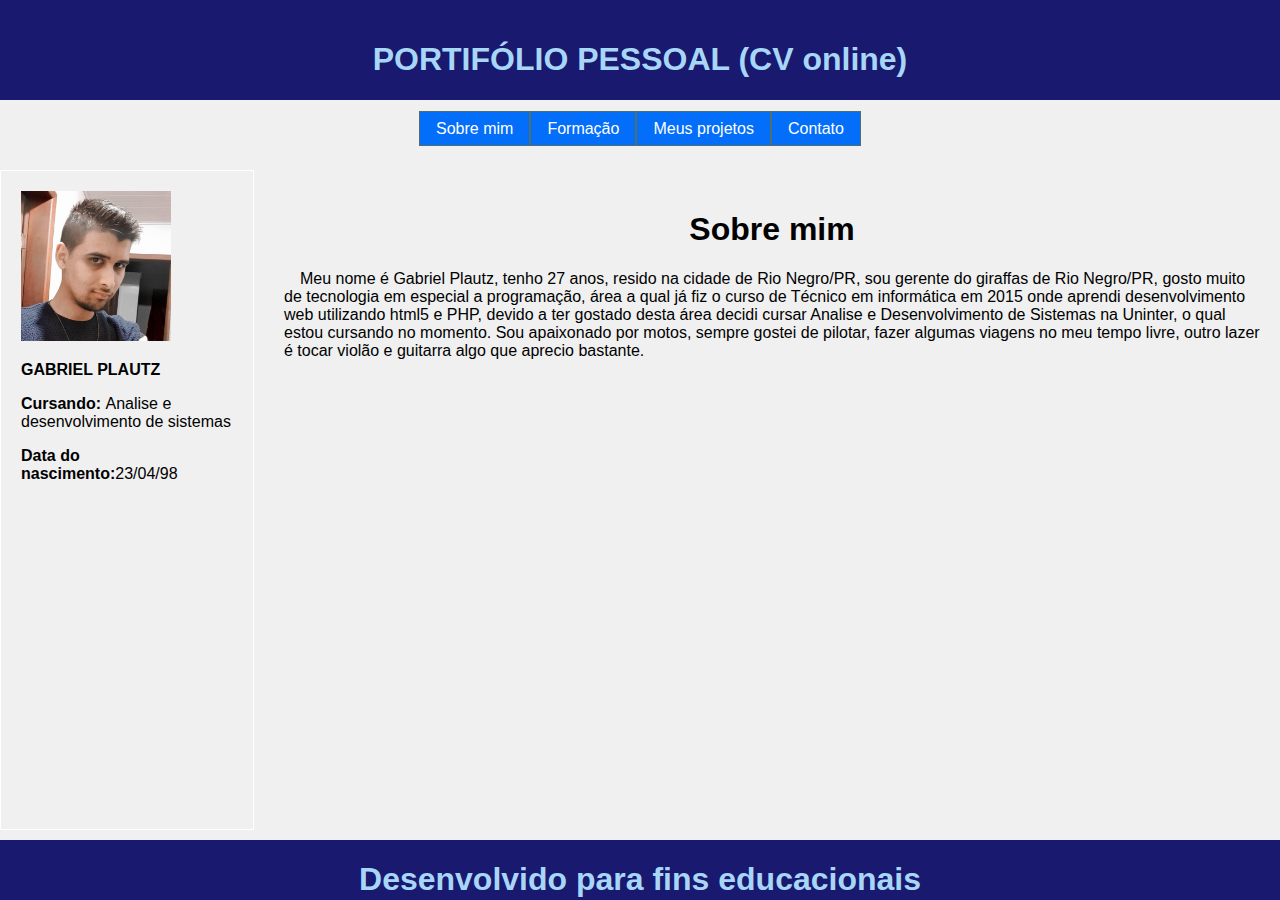
<file: index.html>
<!DOCTYPE html>
<html>
<head>
    <meta charset="UTF-8">
    <meta name="viewport" content="width=device-width, initial-scale=1.0">
    <title>PORTIFÓLIO PESSOAL (CV online)</title>
    <link rel="stylesheet" href="CSS/estilo.css">
</head>
<body>
    <!-- a class container é uma especie de caixa onde conteudo da página fica dentro e tambem ela define os padrões gerais -->
    <div class="container">
        <!-- Temos aqui a tag que demarca o cabeçalho contentendo a class header responsável pela estilização-->
        <header class="header">
            <h1 class="titulo_rodape">PORTIFÓLIO PESSOAL (CV online)</h1>
        </header>
        <!-- Aréa que fica ao lado esquerdo da tela contendo uma imagem e descrição -->
        <nav class="nav">
            <ul>
                <li><a href="index.html">Sobre mim</a></li>
                <li><a href="formacao.html">Formação</a></li>
                <li><a href="projetos.html">Meus projetos</a></li>
                <li><a href="contato.html">Contato</a></li>
            </ul>
        </nav>
        <!-- Define a barra lateral -->
        <aside class="aside">
            <img src="img/gabriel.jpg" width="150px">
                <p><strong>GABRIEL PLAUTZ</strong></p>
                <p><strong>Cursando: </strong>Analise e desenvolvimento de sistemas</p>
                <p><strong>Data do nascimento:</strong>23/04/98</p>

        </aside>
        <!-- dentro da tag section fica o conteudo da página prooriamente dito -->
        <section class="section">
            <h1 style="text-align: center;">Sobre mim</h1>
            <!--Parágrafo contendo o texto com um espaçamento no inicio da primeira linha-->
            <p>&emsp;Meu nome é Gabriel Plautz, tenho 27 anos, resido na cidade de Rio Negro/PR, sou gerente do giraffas de Rio Negro/PR, gosto muito de tecnologia em especial a 
             programação, área a qual já fiz o curso de Técnico em informática em 2015 onde aprendi desenvolvimento web utilizando html5 e PHP, devido 
             a ter gostado desta área decidi cursar Analise e Desenvolvimento de Sistemas na Uninter, o qual estou cursando no momento. 
             Sou apaixonado por motos, sempre gostei de pilotar, fazer algumas viagens no meu tempo livre, outro lazer é tocar violão e guitarra algo que aprecio bastante. 
            </p>
        </section>
        <!-- A tag footer demarca o rodapé da página -->
        <footer class="footer">
            <h1 class="titulo_rodape">Desenvolvido para fins educacionais</h1>
        </footer>
    </div>
</body>
</html>
</file>
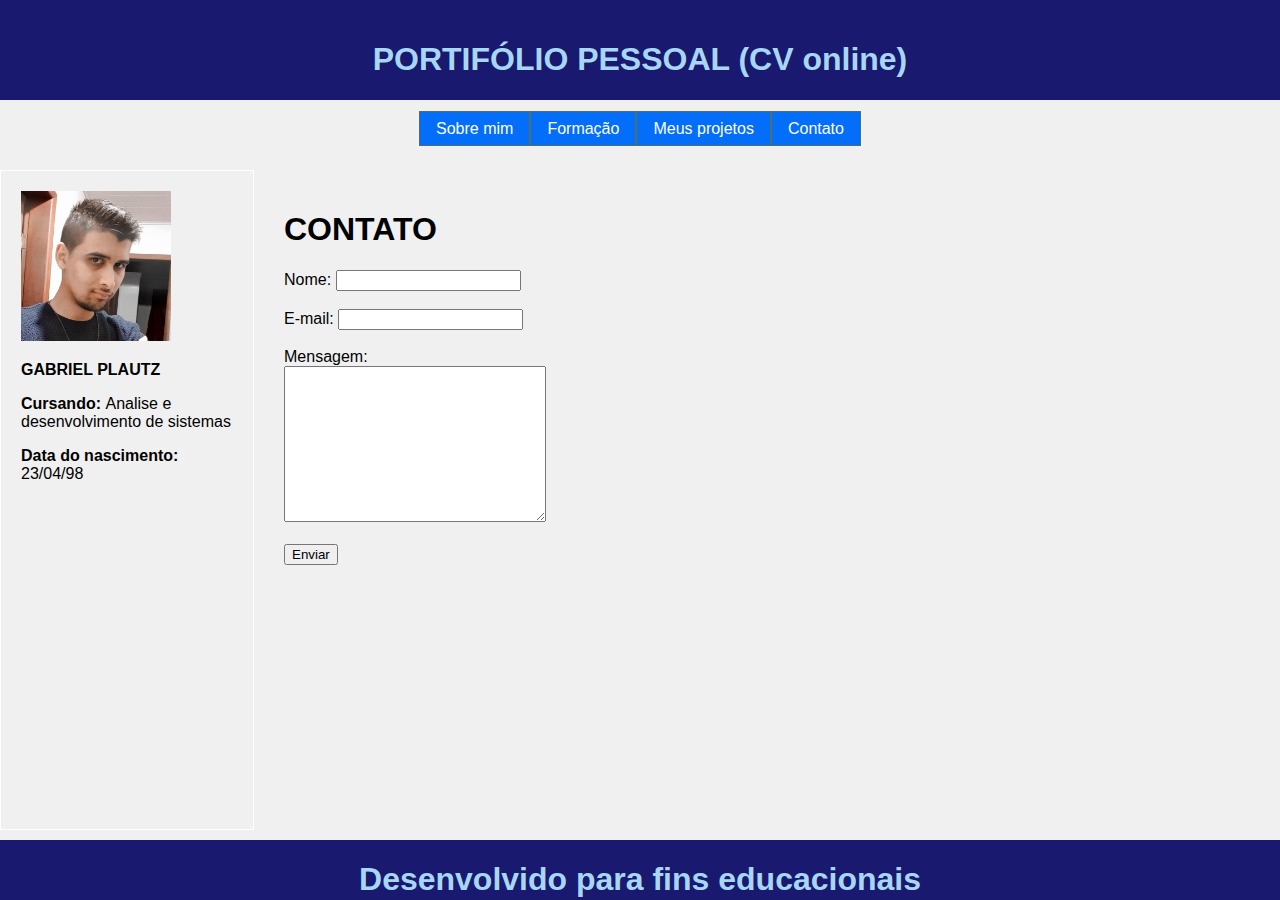
<file: contato.html>
<!DOCTYPE html>
<html lang="en">
<head>
    <meta charset="UTF-8">
    <meta name="viewport" content="width=device-width, initial-scale=1.0">
    <title>PORTIFÓLIO PESSOAL (CV online)</title>
    <script>
        /*função responsável por exibir a mensagem de agradecimento*/
        function funcao1()
        {
            alert("Agradecemos seu contato!")
        }
    </script>
    <link rel="stylesheet" href="CSS/estilo.css">
</head>
<body>
    <div class="container">
        <header class="header">
            <h1 class="titulo_rodape">PORTIFÓLIO PESSOAL (CV online)</h1>
        </header>
        <nav class="nav">
            <ul>
                <li><a href="index.html">Sobre mim</a></li>
                <li><a href="formacao.html">Formação</a></li>
                <li><a href="projetos.html">Meus projetos</a></li>
                <li><a href="contato.html">Contato</a></li>
            </ul>
        </nav>
        <!-- Aréa que fica ao lado esquerdo da tela contendo uma imagem e descrição -->
        <aside class="aside">
            <img src="img/gabriel.jpg" width="150px">
                <p><strong>GABRIEL PLAUTZ</strong></p>
                <p><strong>Cursando: </strong>Analise e desenvolvimento de sistemas</p>
                <p>
                    <strong>Data do nascimento:</strong>
                    23/04/98
                </p>

        </aside>
        <section class="section">
            <h1 style="color:black; text-align:left ;">CONTATO</h1>
            <!--Abaixo é criado um formulario de contato que envia a mensagem diretamente 
            para o email configurado e retorna a funcao1() que exibe mensagem de agradecimento-->
            <form action="https://formsubmit.co/e9a80c82390dd785b733eee5758d5117" method="POST">                                      
                <label for="nome">Nome:</label>
                <input type="text" id="nome" name="nome" required><br><br>
                <label for="email">E-mail:</label>
                <input type="email" id="email" name="email" required><br><br>
                <label for="mensagem">Mensagem:</label><br>
                <textarea id="mensagem" name="mensagem" rows="10" cols="30" maxlength="200" required></textarea><br><br>
                <input type="hidden" name="_captcha" value="false">
                <input type="hidden" name="_next" value="http://127.0.0.1:5500/teste.html">
                <input type="submit" onclick="funcao1()" value="Enviar">
            </form>
        </section>
        <!-- A tag footer demarca o rodapé da página -->
        <footer class="footer">
            <h1 class="titulo_rodape">Desenvolvido para fins educacionais</h1>
        </footer>
    </div>
</body>
</html>
</file>
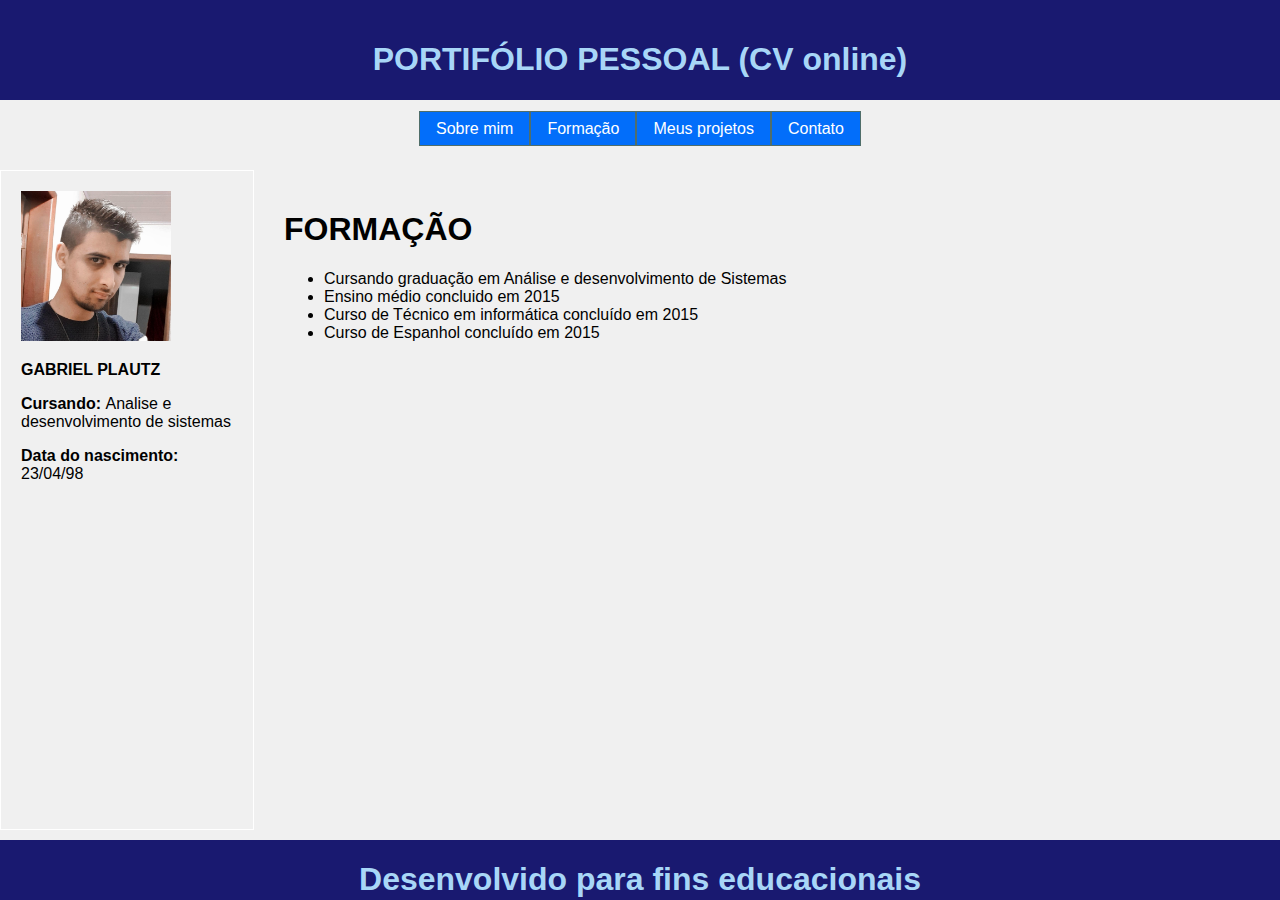
<file: formacao.html>
<!DOCTYPE html>
<html>
<head>
    <!-- titulo da página -->
    <title>PORTIFÓLIO PESSOAL (CV online)</title>
    
    <!--Esta propriedade link esta importando o estilo css para está pagina a qual usará as definições css contidas no arquivo estilo.css-->
    <link rel="stylesheet" href="CSS/estilo.css">
</head>
<body>
    <!-- a class container é uma especie de caixa onde conteudo da página fica dentro e tambem ela define os padrões gerais -->
    <div class="container">
        <!-- Temos aqui a tag que demarca o cabeçalho contentendo a class header responsável pela estilização-->
        <header class="header">
            <h1 class="titulo_rodape">PORTIFÓLIO PESSOAL (CV online)</h1>
        </header>
        <!-- Abaixo temos um menu criado utilizando uma lista não ordenada -->
        <nav class="nav">
            <ul>
                <li><a href="index.html">Sobre mim</a></li>
                <li><a href="formacao.html">Formação</a></li>
                <li><a href="projetos.html">Meus projetos</a></li>
                <li><a href="contato.html">Contato</a></li>
            </ul>
        </nav>
        <!-- Aréa que fica ao lado esquerdo da tela contendo uma imagem e descrição -->
        <aside class="aside">
            <img src="img/gabriel.jpg" width="150px">
                <p><strong>GABRIEL PLAUTZ</strong></p>
                <p><strong>Cursando: </strong>Analise e desenvolvimento de sistemas</p>
                <p>
                    <strong>Data do nascimento:</strong>
                    23/04/98
                </p>

        </aside>
        <!-- dentro da tag section fica o conteudo da página prooriamente dito -->
        <section class="section">
            <!--Nesta linha utilizamos css inline para estilizar este elemento H1 de forma diferente dos demais que herdaram a estilização que foi definida no estilo.css-->
            <h1 style="color:black; text-align:left ;">FORMAÇÃO</h1>
            <p>
                <ul>
                    <li>Cursando graduação em Análise e desenvolvimento de Sistemas</li>
                    <li>Ensino médio concluido em 2015</li>
                    <li>Curso de Técnico em informática concluído em 2015</li>
                    <li>Curso de Espanhol concluído em 2015</li>
                </ul>
            </p>
        </section>
        <!-- A tag footer demarca o rodapé da página -->
        <footer class="footer">
            <h1 class="titulo_rodape">Desenvolvido para fins educacionais</h1>
        </footer>
    </div>
</body>
</html>
</file>
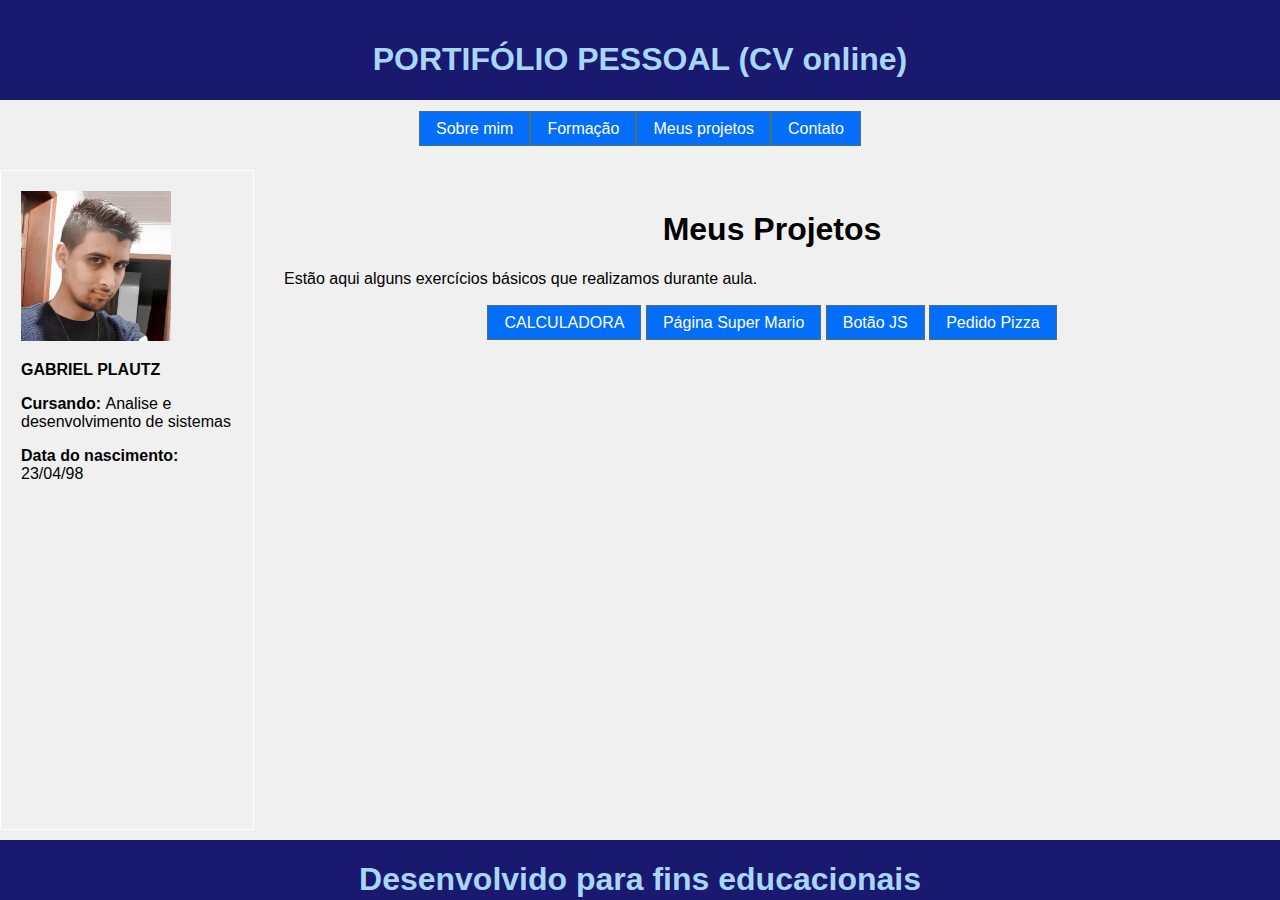
<file: projetos.html>
<!-- Define o tipo de documento e a linguagem -->
<!DOCTYPE html>
<html>
<head>
    <meta charset="UTF-8">
    <meta name="viewport" content="width=device-width, initial-scale=1.0">
    <title>PORTIFÓLIO PESSOAL (CV online)</title>
    <script>
        function funcao1()
        {
            alert("Agradecemos seu contato!")
        }
    </script>
    <link rel="stylesheet" href="CSS/estilo.css">
</head>
<body>
    <div class="container">
        <header class="header">
            <h1 class="titulo_rodape">PORTIFÓLIO PESSOAL (CV online)</h1>
        </header>
        <nav class="nav">
            <ul>
                <li><a href="index.html">Sobre mim</a></li>
                <li><a href="formacao.html">Formação</a></li>
                <li><a href="projetos.html">Meus projetos</a></li>
                <li><a href="contato.html">Contato</a></li>
            </ul>
        </nav>
        <!-- Aréa que fica ao lado esquerdo da tela contendo uma imagem e descrição -->
        <aside class="aside">
            <img src="img/gabriel.jpg" width="150px">
                <p><strong>GABRIEL PLAUTZ</strong></p>
                <p><strong>Cursando: </strong>Analise e desenvolvimento de sistemas</p>
                <p>
                    <strong>Data do nascimento:</strong>
                    23/04/98
                </p>

        </aside>
        <!-- dentro da tag section fica o conteudo da página prooriamente dito -->
        <section class="section">
            <h1 style="color:black; text-align:center ;">Meus Projetos</h1>
            <p>Estão aqui alguns exercícios básicos que realizamos durante aula.</p>
            <!--Abaixo temos uma lista não ordenada contendo links com o atributo target que especifica onde a pagina abrirá-->
            <ul class="nav">
                <li><a target="display-frame" href="projetos/calculadora/pagina.html" >CALCULADORA</a></li>
                <li><a target="display-frame" href="projetos/mario/mario.html" >Página Super Mario</a></li>
                <li><a target="display-frame" href="projetos/botao_js/pagina.html" >Botão JS</a></li>
                <li><a target="display-frame" href="projetos/pizzaria/revisao.html" >Pedido Pizza</a></li>
            </ul>
            <iframe  class="frame" name="display-frame">

            </iframe>

            
        </section>
        <!-- A tag footer demarca o rodapé da página -->
        <footer class="footer">
            <h1 class="titulo_rodape">Desenvolvido para fins educacionais</h1>
        </footer>
    </div>
</body>
</html>
</file>
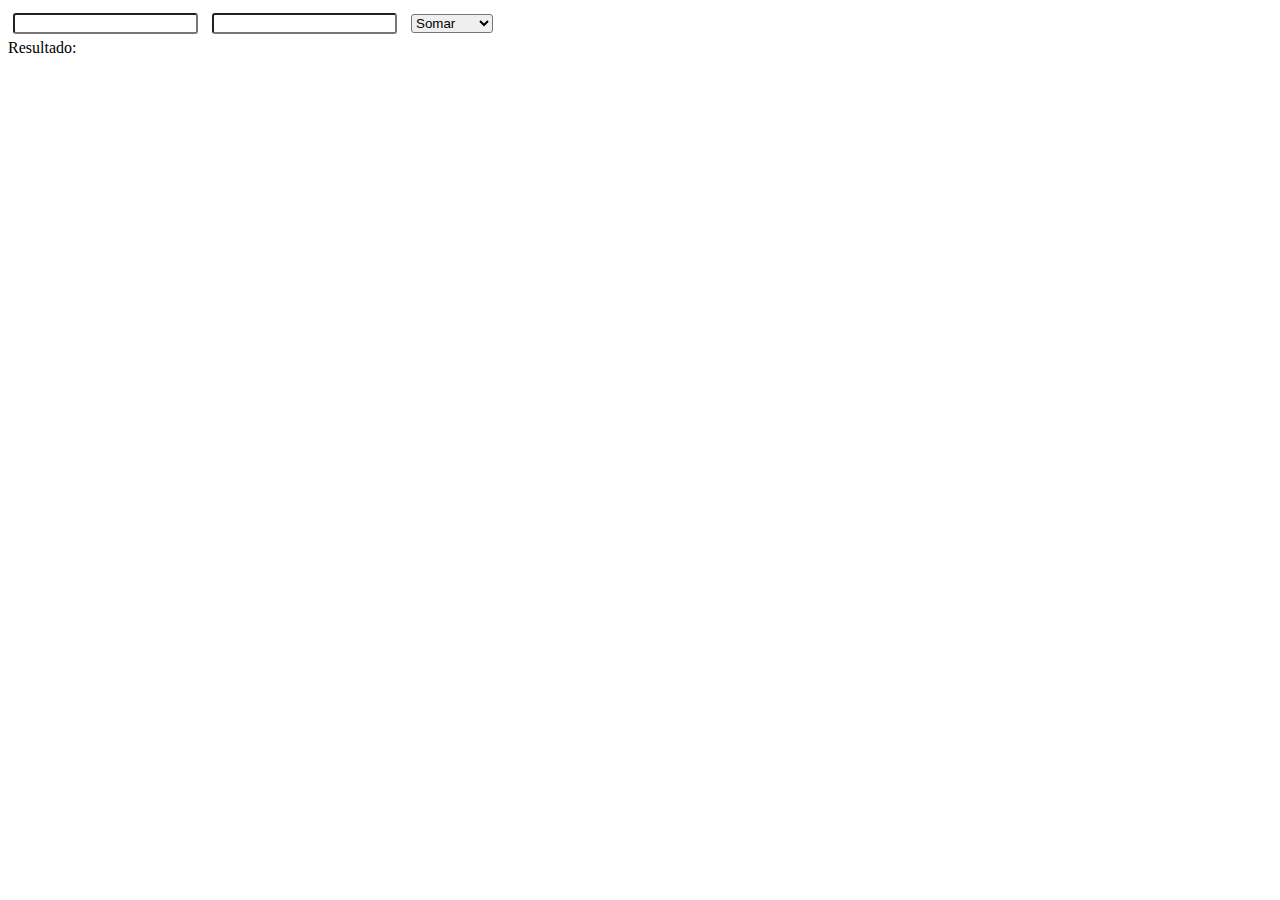
<file: projetos/calculadora/pagina.html>
<!DOCTYPE html>
<html>
    <head>
        <title>Calculadora javaScript</title>
        <link rel="stylesheet" href="estilo.css">
    </head>
    <body>
        <input class="bordas" type="text" id="numero1">
        <input class="bordas" type="text" id="numero2">
        <select class="bordas" id="seletor">
            <option>Somar</option>
            <option>Subtrair</option>
            <option>Multiplicar</option>
            <option>Dividir</option>
        </select>
        <br>
        Resultado:<div id="resultado"></div>
       <script src="script.js"></script> 
    </body>
</html>
</file>
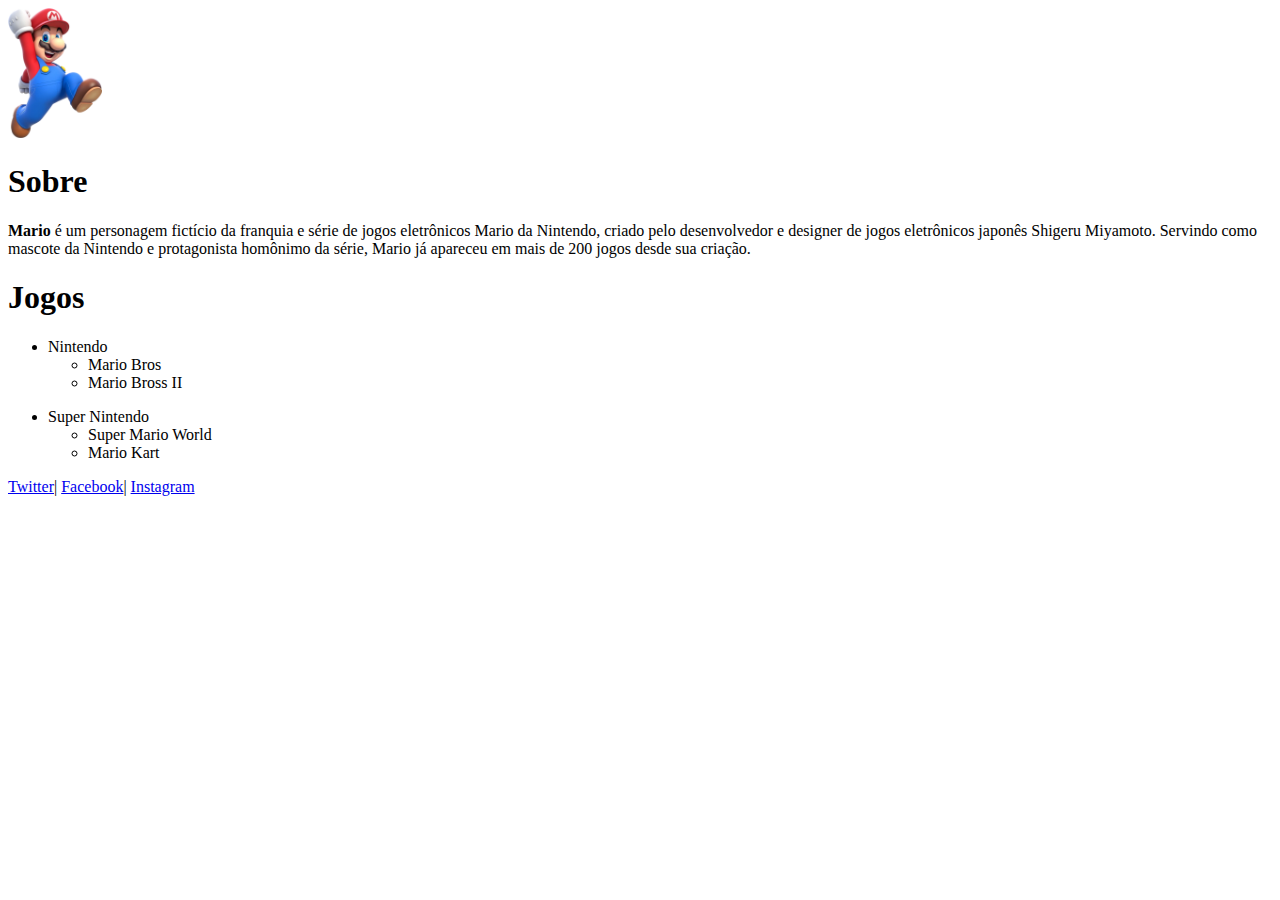
<file: projetos/mario/mario.html>
<!DOCTYPE html>
<html>
    <head>
        <title>Mario</title>
    </head>
    <body>
        <img src="Mario.webp" height="130">
        <h1>Sobre</h1>
        <p><b>Mario</b> é um personagem fictício da franquia e série de jogos eletrônicos Mario da Nintendo, criado pelo desenvolvedor e designer de jogos eletrônicos japonês Shigeru Miyamoto. Servindo como mascote da Nintendo e protagonista homônimo da série, Mario já apareceu em mais de 200 jogos desde sua criação.</p>
        <h1>Jogos</h1>
        <ul>
            <li>Nintendo</li>
                <ul>
                    <li>Mario Bros</li>
                    <li>Mario Bross II</li>
                </ul>
        </ul>
        <ul>
            <li>Super Nintendo</li>
                <ul>
                    <li>Super Mario World</li>
                    <li>Mario  Kart</li>
                </ul>
        </ul>
        <a href="site1.html">Twitter</a>|
        <a href="site2.html">Facebook</a>|
        <a href="site3.html">Instagram</a>
    </body>
</html>
</file>
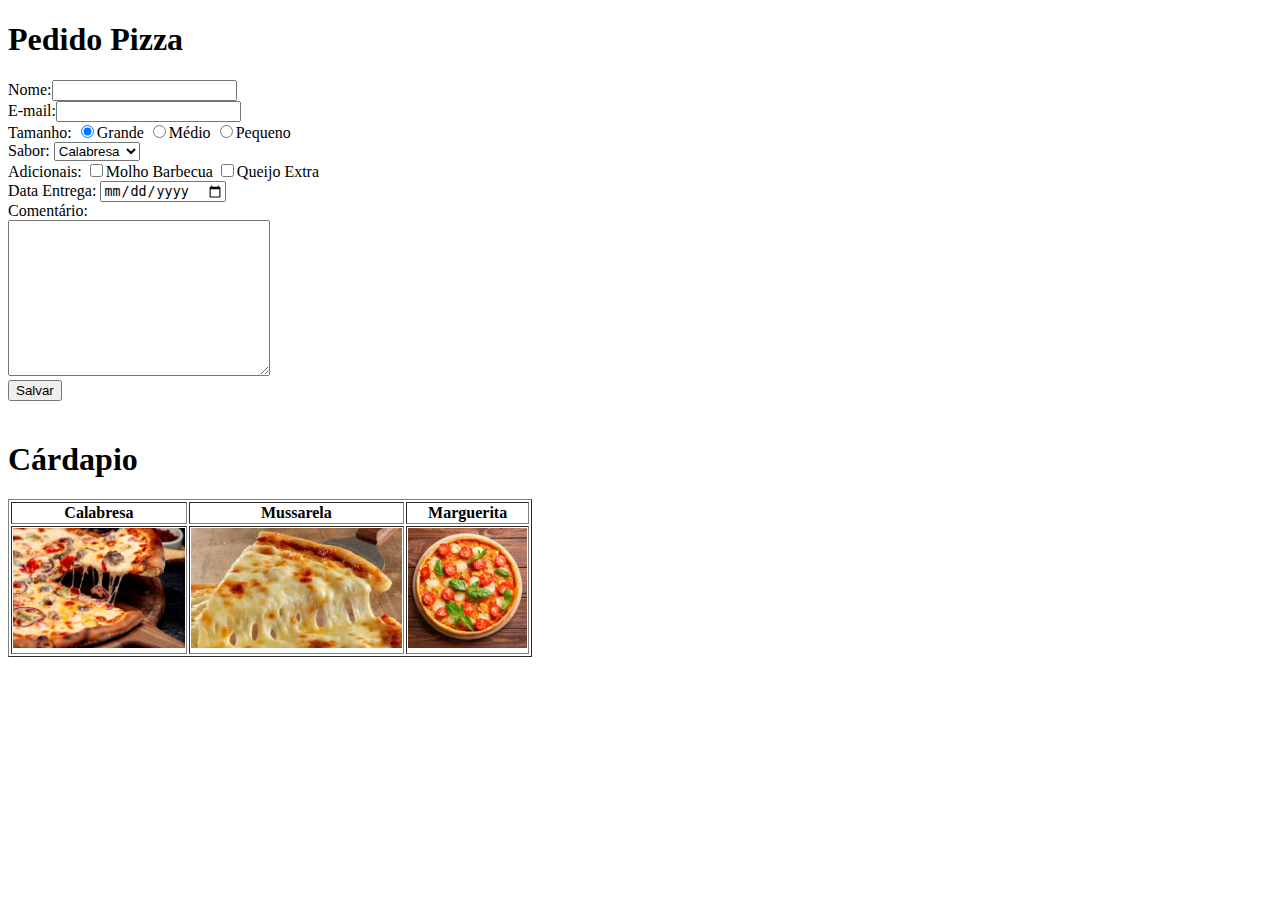
<file: projetos/pizzaria/revisao.html>
<!DOCTYPE html>
<html>
    <head>
        <title>Pedido Pizza</title>
    </head>
    <body>
        <h1>Pedido Pizza</h1>
        <form method="GET" action="pedido.php">
            Nome:<input type="text" name="nome">
            <br>
            E-mail:<input type="email">
            <br>
            Tamanho:
            <input type="radio" name="tamanho" value="g" checked>Grande
            <input type="radio" name="tamanho" value="m">Médio
            <input type="radio" name="tamanho" value="p">Pequeno
            <br>
            Sabor:
            <select name="sabor">
                <option>Calabresa</option>
                <option>Mussarela</option>
                <option>Marguerita</option>
            </select>
            <br>
            Adicionais:
            <input type="checkbox" name="molho" value="sim">Molho Barbecua
            <input type="checkbox" name="queijo" value="sim">Queijo Extra
            <br>
            Data Entrega:
            <input type="date" name="data">
            <br>
            Comentário:
            <br>
            <textarea rows="10" cols="30" name="comentario"></textarea>
            <br>
            <input type="submit" name="enviar" value="Salvar">
        </form>
        <br>
        <h1>Cárdapio</h1>
        <table border="1">
            <tr>
                <th>Calabresa</th>
                <th>Mussarela</th>
                <th>Marguerita</th>
            </tr>
            <tr>
                <td><img src="img/calabresa.avif" height="120"></td>
                <td><img src="img/mussarela.jpg" height="120"></td>
                <td><img src="img/marguerita.jpg" height="120"></td>
            </tr>
        </table>
    </body>
</html>
</file>
<file: CSS/estilo.css>
/* Define os estilos para o corpo da página */
        body {
            margin: 0;
            padding: 0;
            font-family: Arial, sans-serif;
        }

        /* Define as propriedades da class container e delimita a quantidade de colunas e linhas que o grid possuira  */
        .container {
            display: grid;
            grid-template-columns: 1fr 4fr;
            grid-template-rows: 100px 50px 1fr 60px;
            height: 100vh;
            gap: 10px;
            background-color: #f0f0f0;
        }

        /*formata cor para o titulo do rodape*/
        .titulo_rodape{
            color: #a8d6f7;
        }

        /* Define onde ficara posicionado dentro do grid e como sera a presentação do conteudo */
        .header {
            grid-column: 1 / 3;
            grid-row: 1;
            background-color: #191970;
            padding: 20px;
            text-align: center;
        }

        /* define que a class nav ocupara a segunda linha e as duas colunas ficanda centralizada */
        .nav {
            grid-column: 1 / 3;
            grid-row: 2;
            padding: 10px;
            text-align: center;
        }

        /* Define os estilos para a lista do menu*/
        .nav ul {
            list-style: none;
            padding: 0;
            margin: 0;
            padding: 0;
            justify-content: center;
            display: flex;
        }
        /*define propriedade dos itens da lista dentro da class nav*/
        .nav li {
            display: inline-block;
            margin:0;
            padding: 0;
        }

        .nav li:last-child {
            margin-right: 0;
        }

        /*Formata os links*/
        a,
        a:link {
            background-color: rgb(2, 110, 250);
            text-decoration: none;
            padding: 8px 16px;
            color: white;
            border: solid #506E6A 1px;
        }

        /*Define a ação que sera executada quando o mouse sobrevoar um link*/
        a:hover {
            background-color: rgb(131, 130, 130);
            color: black;
        }
        /* Define os estilos para a primeira coluna da terceira linha */
        .aside {
            grid-column: 1;
            grid-row: 3;
            border:1px solid rgb(255, 255, 255);
            padding: 20px;
        }

        /* Define os estilos para a seção de conteúdo */
        .section {
            grid-column: 2;
            grid-row: 3;
            padding: 20px;
        }

        /* Define os estilos para o rodapé */
        .footer {
            grid-column: 1 / 3;
            grid-row: 4;
            background-color: #191970;
            text-align: center;
            position: sticky;
            bottom: 0;
        }

        /*Formatação do iframe onde são exibidos os projetos dentro da mesma página*/
        .frame{
            grid-column: 2;
            grid-row: 3;
            width: 100%;
            height: 300px;
            border: 0;
        }

        /* Define os estilos responsivos para telas menores */
        @media (max-width: 768px) {

            .container {
                grid-template-columns: 1fr;
                grid-template-rows: 110px 50px 1fr 1fr 50px;
                padding-bottom: 100px;
                overflow-y: auto;
            }
            .header {
            grid-column: 1 / 3;
            grid-row: 1;
            background-color: #191970;
            padding: 20px;
            text-align: center;
        }

            .aside {
                grid-column: 1;
                grid-row: 3;
            }

            .section {
                grid-column: 1;
                grid-row: 4;
            }

            .nav{
                grid-column: 1 / 3;
                grid-row: 2;
            }

            #menu_projeto li{
                position: sticky;
                margin: 10px;
            }
            a,
        a:link {
            display: inline-block;
            font-size: 10px;
        }

        /*Define a ação que sera executada quando o mouse sobrevoar um link*/
        a:hover {
            display: inline-block;
        }
            .footer {
            position:fixed;
            height: 70px;
            bottom: 0;
            left: 0;
            grid-column: 1 / 3;
            grid-row: 4;
            width: 100%;
        }

        .titulo_rodape{
            font-size: 24px;
            color: #a8d6f7;
        }

        .frame{
            grid-column: 2;
            grid-row: 3;
        }
    }
</file>
<file: projetos/calculadora/estilo.css>
.bordas{
    margin:5px;
    border-radius:3px;
}
.botao{
    color:white;
    background-color:black;
}

.problema{
    background-color:red;
    color:white;
    margin: 5px;
    padding: 5px;
}
</file>
